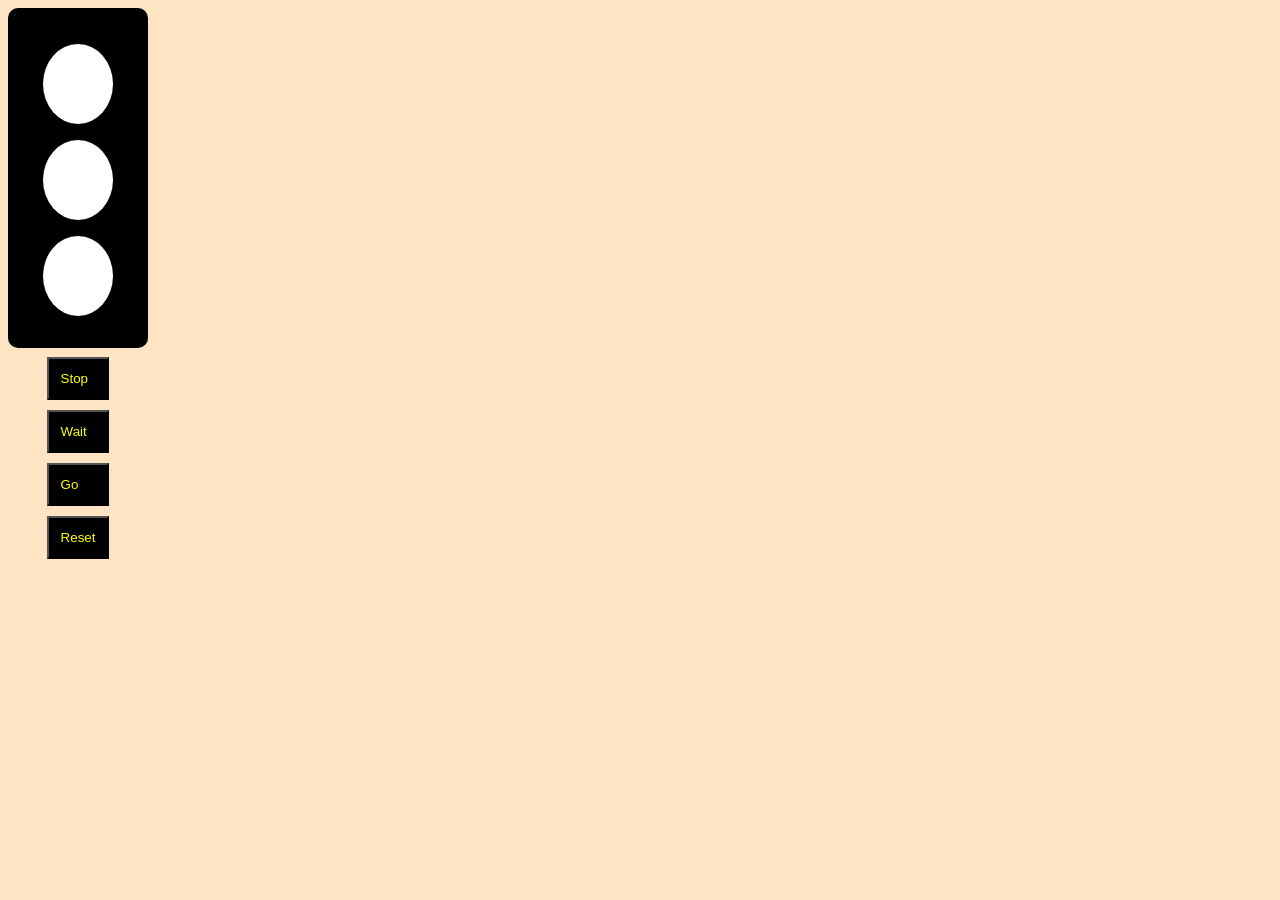
<file: Traffic Light/traffic[1].html>
<!DOCTYPE html>
<html lang="en">
  <head>
    <meta charset="UTF-8" />
    <meta name="viewport" content="width=device-width, initial-scale=1.0" />
    <title>Traffic Signal</title>
    <link rel="stylesheet" href="traffic[1].css" />
  </head>
  <body>
    <div class="back">
      <div class="lights">
        <p id="red"></p>
        <p id="yellow"></p>
        <p id="green"></p>
      </div>
      <div class="btn">
        <button onclick="stop()">Stop</button>
        <button onclick="wait()">Wait</button>
        <button onclick="go()">Go</button>
        <button onclick="reset()">Reset</button>
      </div>
    </div>
    <script src="traffic.js"></script>
  </body>
</html>
</file>
<file: Traffic Light/traffic[1].css>
.back {
  width: 100px;
  height: 300px;
  background-color: black;
  border-radius: 10px;
  display: flex;
  flex-direction: column;
  justify-content: space-around;
  align-items: center;
  padding: 20px;
}
p {
  height: 80px;
  width: 70px;
  background-color: white;
  border-radius: 50%;
  display: flex;
  justify-content: center;
  flex-direction: column;
}
.btn {
  height: 80px;
  display: flex;
  flex-direction: column;
  justify-content: left;
  padding: 20px;
}
body {
  background-color: bisque;
}
button {
  padding: 12px;
  background-color: black;
  color: yellow;
  margin: 5px;
  display: flex;
  flex-direction: column;
}
</file>
